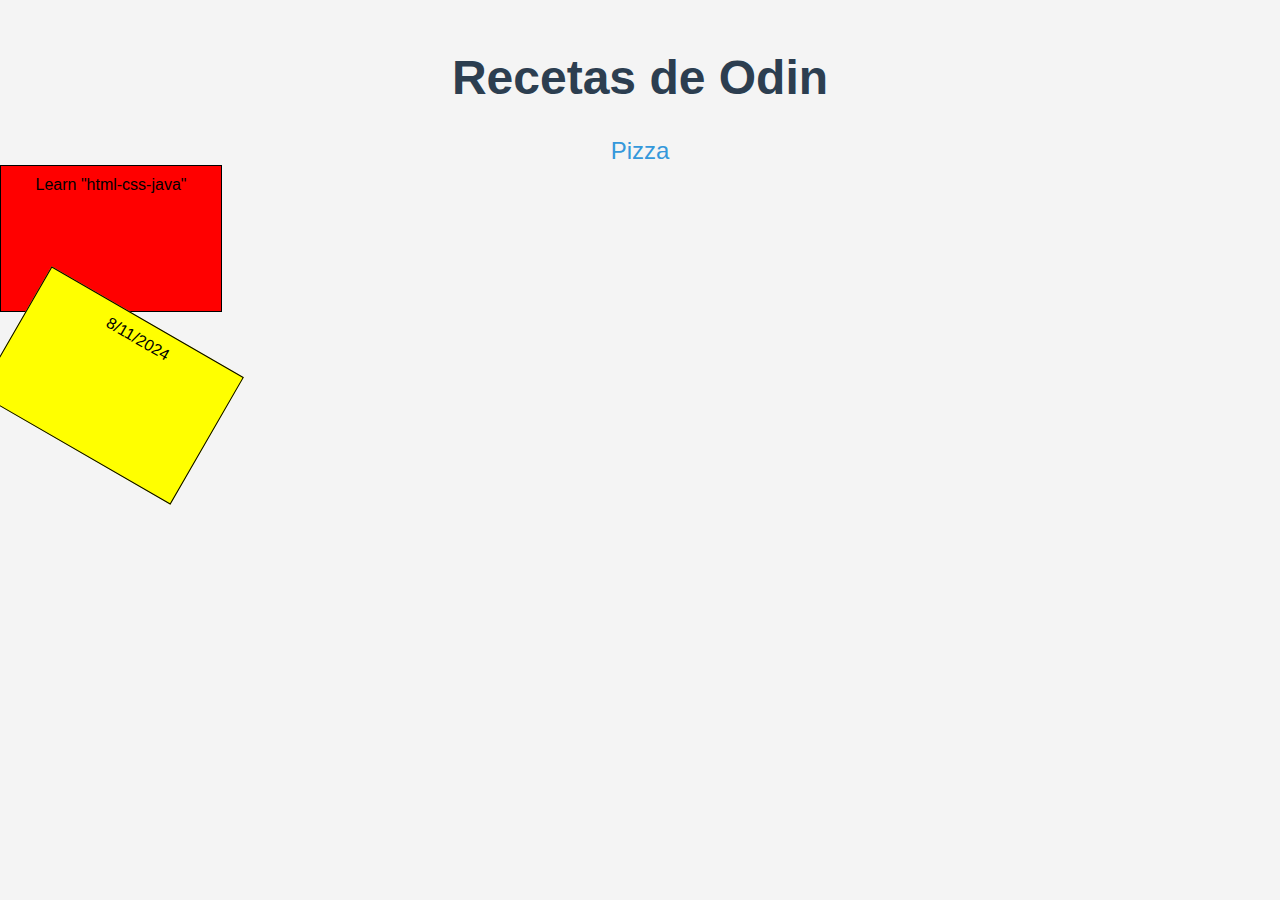
<file: index.html>
<!DOCTYPE html>
<html lang="es">
<head>
    <meta charset="UTF-8">
    <meta name="viewport" content="width=device-width, initial-scale=1.0">
    <title>Recetas de Odin</title>
    <link rel="stylesheet" href="styles.css">
    <style>
        div {
            width: 200px;
            height: 125px;
            padding: 10px;
            background-color: red;
            border: 1px solid black;
        }
        #box {
            -webkit-transform: rotate(30deg); /* Safari and Chrome */
            transform: rotate(30deg); /* Standard syntax */
            background-color: yellow;
        }
    </style>
</head>
<body>
    <h1>Recetas de Odin</h1>
    <a href="recipes/pizza.html">Pizza</a>
    <div>Learn "html-css-java"</div>
    <div id="box">8/11/2024</div>
</body>
</html>
</file>
<file: styles.css>
body {
    font-family: Arial, sans-serif;
    background-color: #f4f4f4;
    margin: 0;
    padding: 0;
    text-align: center;
}

/* Estilos para el encabezado h1 */
h1 {
    color: #2c3e50;
    font-size: 3em;
    margin-top: 50px;
}

/* Estilos para el enlace */
a {
    color: #3498db;
    text-decoration: none;
    font-size: 1.5em;
}

a:hover {
    color: #2980b9;
}
</file>
